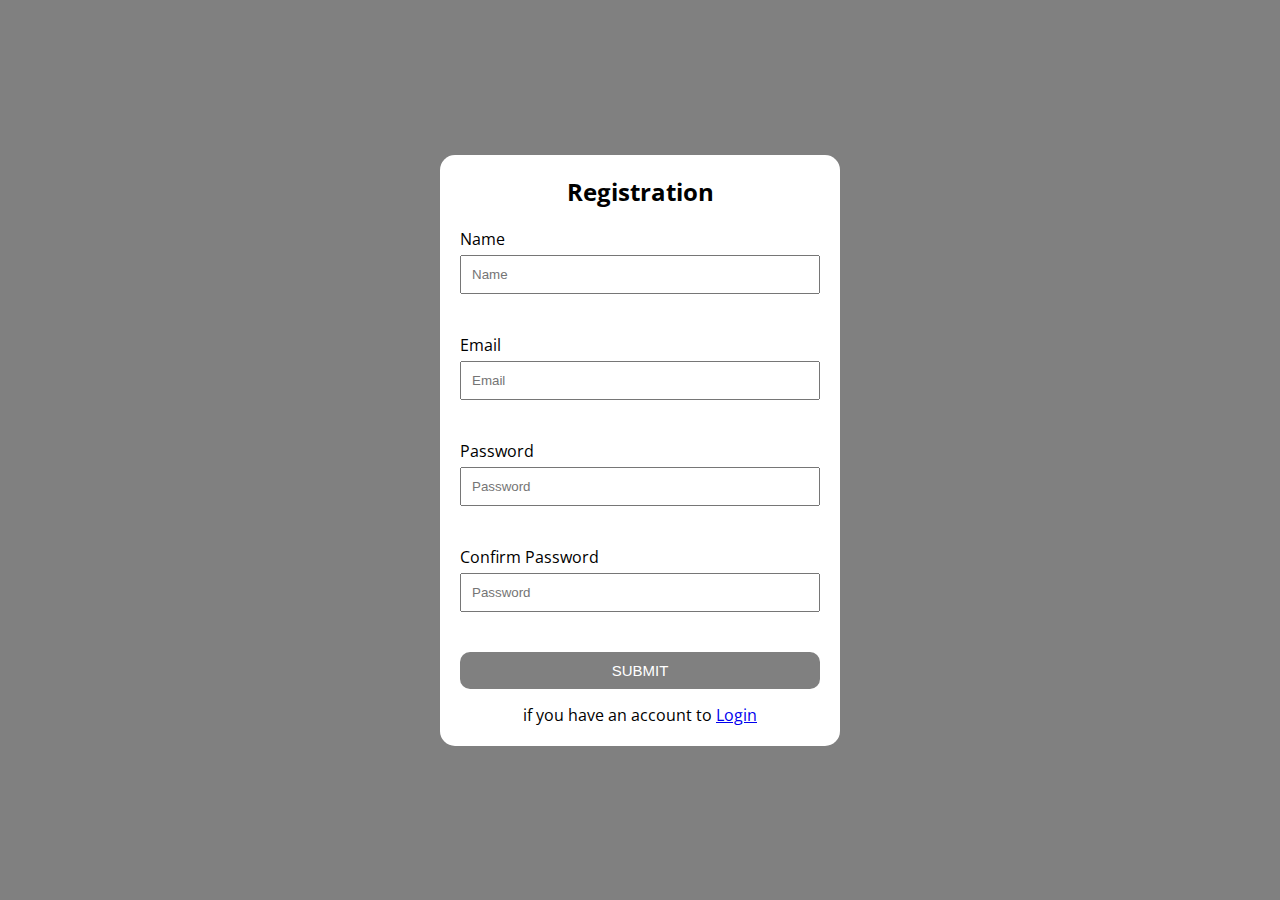
<file: index.html>
<!DOCTYPE html>
<html lang="en">
<head>
    <title>Form Validation</title>
    <link rel="stylesheet" href="style.css">
</head>
<body>
    <form  id="registration-form" action="login.html">
        
        <div class="title">
            <h2>Registration</h2>
        </div>
        <!-- USERNAME -->
        <div class="input-group">
            <label for="username">Name</label>
            <input type="text" id="username" placeholder="Name" name="username">
            <p>Error Message</p>
        </div>

        <!-- EMAIL -->
        <div class="input-group">
            <label for="email">Email</label>
            <input type="email" id="email" placeholder="Email" name="email">
            <p>Error Message</p>
        </div>

        <!-- PASSWORD -->
        <div class="input-group">
            <label for="password">Password</label>
            <input type="password" id="password" placeholder="Password" name="password">
            <p>Error Message</p>
        </div>

        <!-- CONFIRM PASSWORD -->
        <div class="input-group">
            <label for="confirm-password">Confirm Password</label>
            <input type="password" id="confirm-password" placeholder="Password" name="confirmpassword">
            <p>Error Message</p>
        </div>

        <button type="submit" class="btn">Submit</button>

        <p class="ancor">if you have an account to 
            <a href="login.html">Login</a>
        </p>
    </form>
    
    <!-- JAVASCRIPT LINK-->
    <script src="app.js"></script>
</body>
</html>
</file>
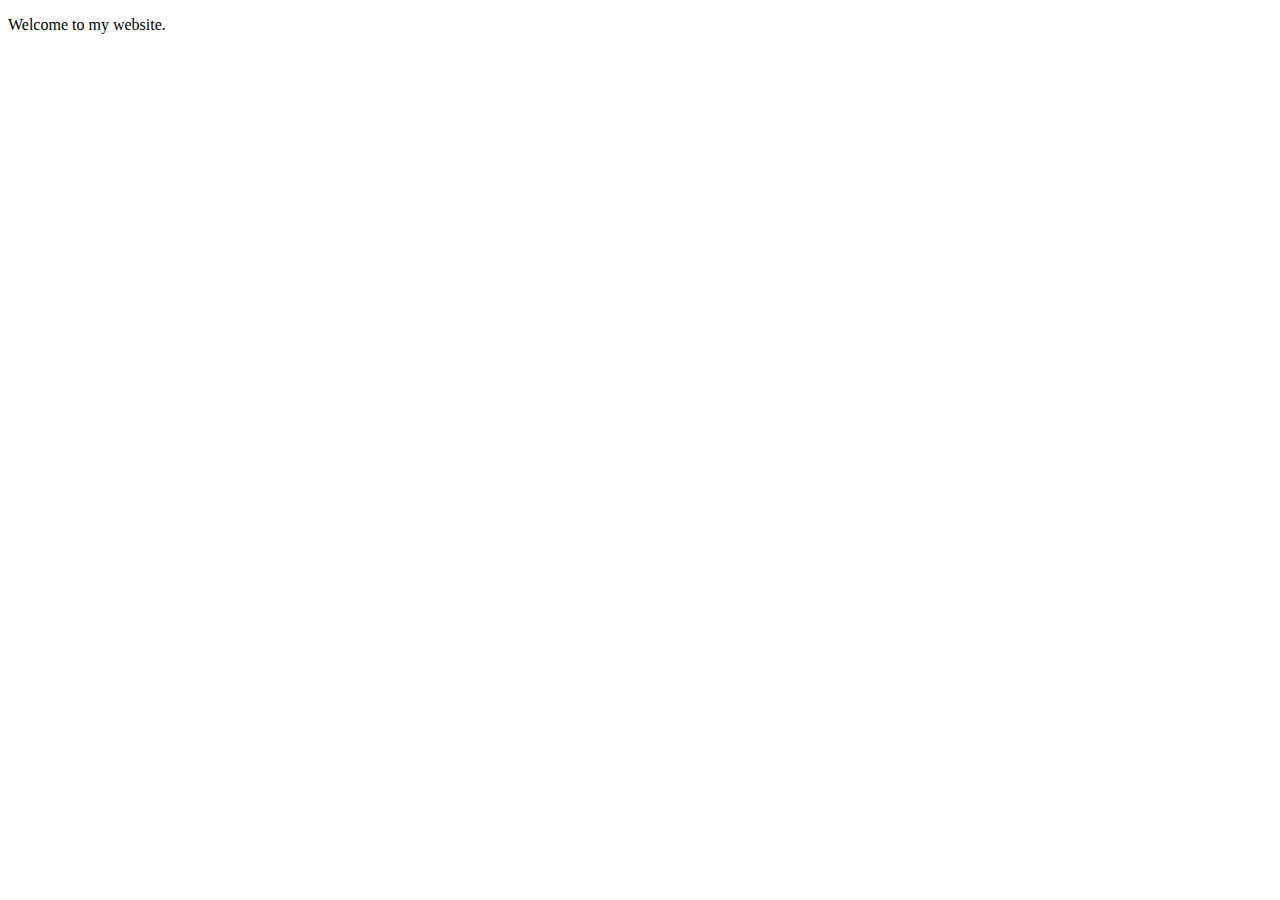
<file: home.html>
<!DOCTYPE html>
<html lang="en">
<head>
    <meta charset="UTF-8">
    <meta http-equiv="X-UA-Compatible" content="IE=edge">
    <meta name="viewport" content="width=device-width, initial-scale=1.0">
    <title>Document</title>
</head>
<body>
    <p>Welcome to my website.</p>
</body>
</html>
</file>
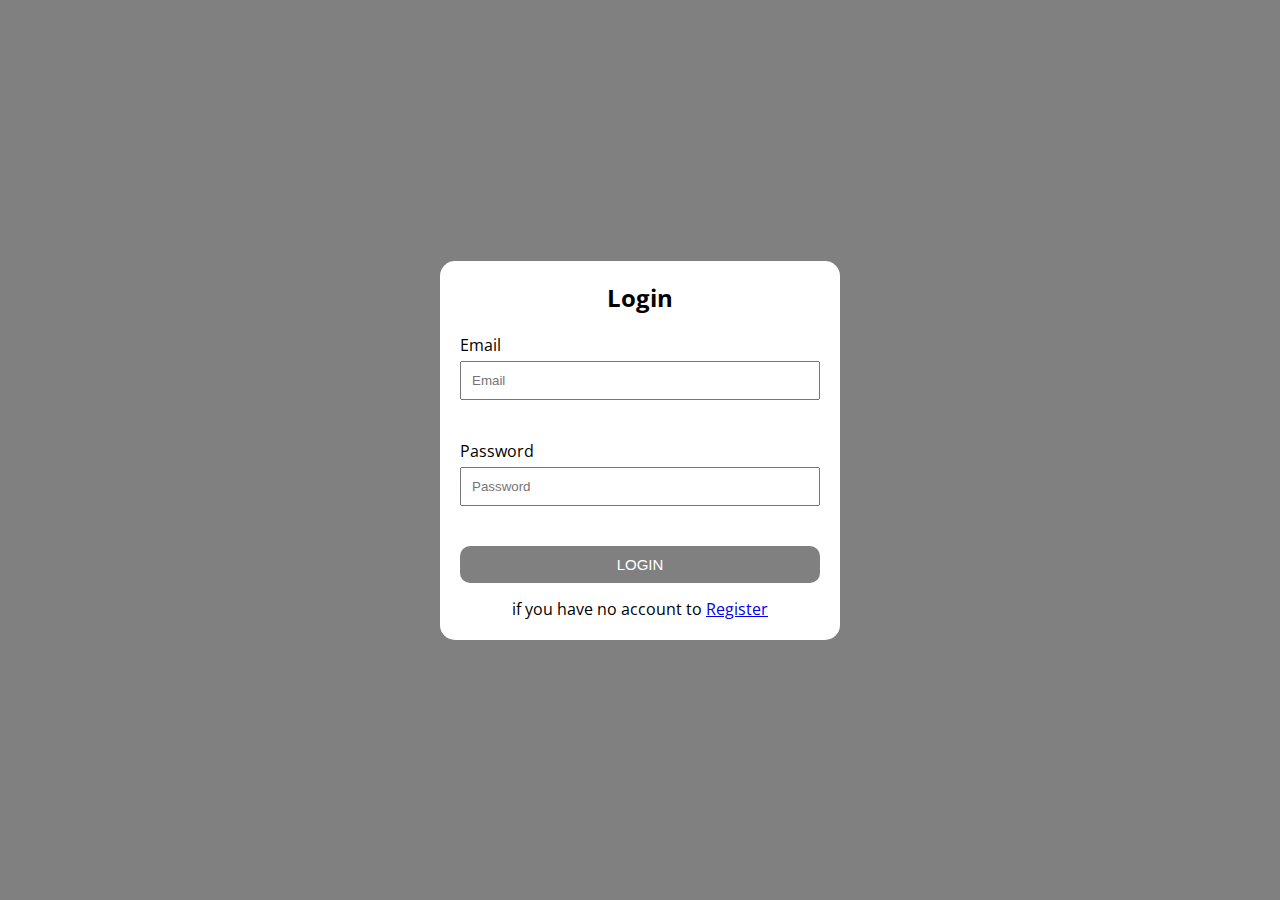
<file: login.html>
<!DOCTYPE html>
<html lang="en">
<head>
    <title>Login</title>
    <link rel="stylesheet" href="style.css">
</head>
<body>
    <form  id="login-form" action="home.html">
        
        <div class="title">
            <h2>Login</h2>
        </div>
        <!-- EMAIL -->
        <div class="input-group">
            <label for="email">Email</label>
            <input type="email" id="email" placeholder="Email" name="email">
            <p>Error Message</p>
        </div>

        <!-- PASSWORD -->
        <div class="input-group">
            <label for="password">Password</label>
            <input type="password" id="password" placeholder="Password" name="password">
            <p>Error Message</p>
        </div>

        <button type="submit" class="btn">Login</button>

        <p class="ancor">if you have no account to 
            <a href="index.html">Register</a>
        </p>
    </form>
    <!-- JAVASCRIPT LINK-->
    <script src="login.js"></script>
</body>
</html>
</file>
<file: style.css>
@import url('https://fonts.googleapis.com/css2?family=Open+Sans:wght@300;400;500;600;700&display=swap');
* {
    padding:0;
    margin:0;
    box-sizing: border-box;
}

body {
    background-color: gray;
    font-family: 'Open Sans', sans-serif;
    display:flex;
    justify-content: center;
    align-items: center;
    min-height: 100vh;
}

#registration-form {
    width:400px;
    padding:20px;
    border-radius: 15px;
    background-color: #fff;
}
#login-form{
    width:400px;
    padding:20px;
    border-radius: 15px;
    background-color: #fff;
}

.title {
    margin-bottom: 20px;
    text-align: center;
}

.input-group {
    margin:20px 0; 
    position:relative;
}

.input-group label {
    display:inline-block;
    margin-bottom: 5px;
}

.input-group input {
    display:block;
    width:100%;
    padding:10px;   
}

.error input {
    border:3px red solid;
}

.success input {
    border:3px green solid;
}

 .input-group i {
    position:absolute;
    right:10px;
    top:35px;
    visibility: hidden;
 }

 .input-group p {
    font-size: 15px;
    color:red;
    visibility: hidden;
 }

 .error p {
    visibility: visible;
 }

 .btn {
    width:100%;
    padding:10px;
    font-size: 15px;
    border-radius: 10px;
    background-color: gray;
    color:#fff;
    text-transform: uppercase; 
    border:none;
 }
 .ancor{
    padding-top: 15px;
    text-align: center;
 }
</file>
